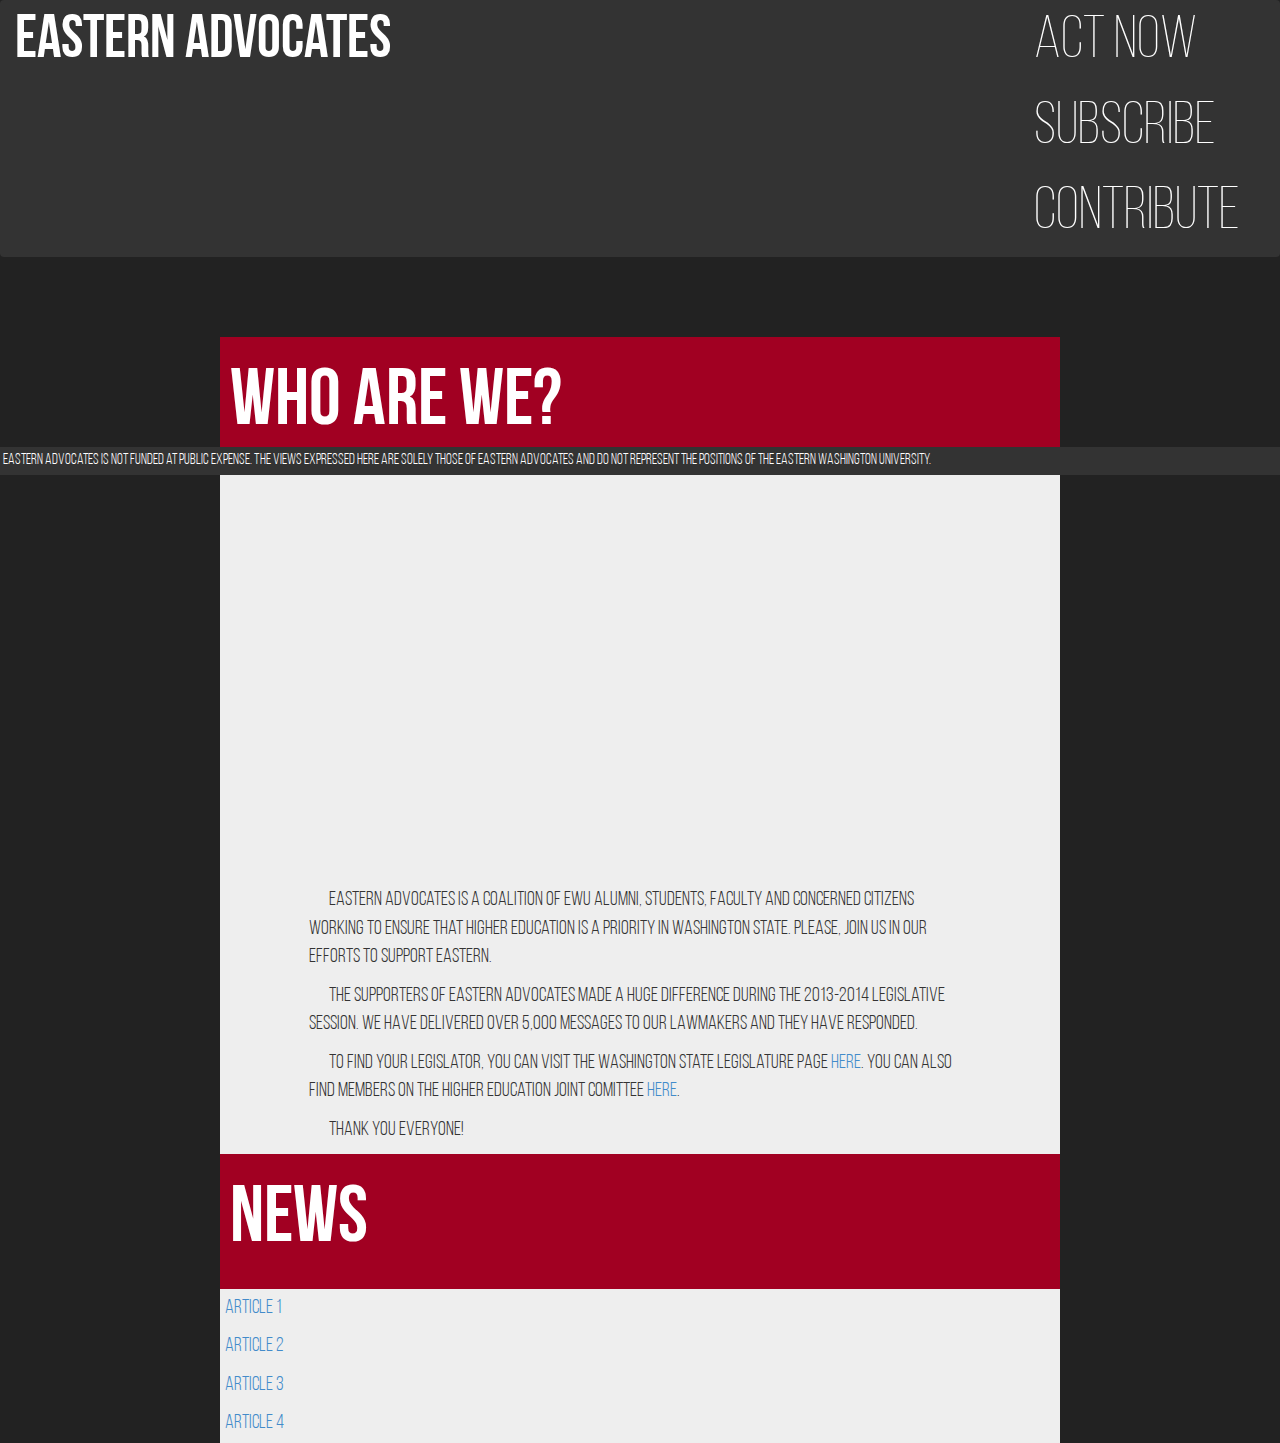
<file: index.html>
<!DOCTYPE html>
<html>

  <head>
    <meta charset='utf-8'>
    <meta http-equiv="X-UA-Compatible" content="chrome=1">
    <meta name="description" content="Eastern-advocates : Website to promote advicocy in for Computer Science in Eastern Washington">

    <link rel="stylesheet" type="text/css" href="styles/main.css">

    <title>Eastern Advocates</title>
  </head>

  <body>
    <div class="modal fade" id="act-now-modal">
      <div class="modal-dialog">
        <div class="modal-content">
          <div class="modal-header">
            <button type="button" class="close" data-dismiss="modal"><span aria-hidden="true">&times;</span><span class="sr-only">Close</span></button>
            <h4 class="modal-title">Act Now</h4>
          </div>
          <div class="modal-body">
            <p>There's nothing to do now, but check back soon!</p>
          </div>
          <div class="modal-footer">
            <button type="button" class="btn btn-default" data-dismiss="modal">Close</button>
          </div>
        </div><!-- /.modal-content -->
      </div><!-- /.modal-dialog -->
    </div><!-- /.modal -->


    <div class="modal fade" id="subscribe-modal">
      <div class="modal-dialog">
        <div class="modal-content">
          <div class="modal-header">
            <button type="button" class="close" data-dismiss="modal"><span aria-hidden="true">&times;</span><span class="sr-only">Close</span></button>
            <h4 class="modal-title">Subscribe</h4>
          </div>
          <div class="modal-body">
            <form>
              <div class='row'>
                <div class='form-group col-md-6'>
                  <div class='input-group'>
                    <div class='input-group-addon'>First</div>
                    <input type='text' class='form-control' name='first' id='first' placeholder='First Name'>
                  </div>
                </div>
                <div class='form-group col-md-6'>
                  <div class='input-group'>
                    <div class='input-group-addon'>Last</div>
                    <input type='text' class='form-control' name='last' id='last' placeholder='Last Name'>
                  </div>
                </div>
              </div>


              <div class='row'>
                <div class='form-group col-md-8'>
                  <div class='input-group'>
                    <div class='input-group-addon'>@</div>
                    <input type='text' class='form-control' name='email' id='email' placeholder='Email'>
                  </div>
                </div>
                <div class='form-group col-md-4'>
                  <div class='input-group'>
                    <div class='input-group-addon'>Zip</div>
                    <input type='text' class='form-control' name='zipcode' id='zipcode' placeholder='Zipcode'>
                  </div>
                </div>
              </div>
            </form>
          </div>
          <div class="modal-footer">
            <button type="button" class="btn btn-default" data-dismiss="modal">Close</button>
            <button type="button" class="btn btn-primary">Subscribe</button>
          </div>
        </div><!-- /.modal-content -->
      </div><!-- /.modal-dialog -->
    </div><!-- /.modal -->


    <aside class='content'>
    	<div class='nav navbar navbar-default' role='navigation'>
    		<div class='container-fluid'>
    			<div class='navbar-header'>
    				<div class='title'>Eastern Advocates</div>
    				<button type="button" class="navbar-toggle collapsed" data-toggle="collapse" data-target="#nav-links">
    				        <span class="sr-only">Toggle navigation</span>
    				        <span class="icon-bar"></span>
    				        <span class="icon-bar"></span>
    				        <span class="icon-bar"></span>
			        </button>
    			</div><!-- /.navbar-header -->
    			<div class='collapse navbar-collapse' id='nav-liks'>
    				<div class='navbar-right'>
	    				<a class='navbar-link' data-toggle="modal" data-target="#act-now-modal">Act Now</a>
              <div class='divider divider-vertical'></div>
	    				<a class='navbar-link' data-toggle="modal" data-target="#subscribe-modal">Subscribe</a>
              <div class='divider divider-vertical'></div>
	    				<a class='navbar-link'>Contribute</a>
    				</div>
    			</div>
    		</div><!-- /.container-fluid -->
    	</div> <!-- /.nav -->
    	<div class='spacer spacer-lg'></div>
    	<div class='main-content'>


    		<section class='col-md-8 col-md-offset-2 col-xs-12' id='about'>
    			<div class='header'>
    				Who are we?
    			</div>
    			<div class='section-content'>
            <iframe src="//player.vimeo.com/video/1084537" width="100%" height="400px" frameborder="0" webkitallowfullscreen mozallowfullscreen allowfullscreen></iframe>
            <div class='spacer spacer-md'></div>
            
            <div class='col-md-10 col-md-offset-1 col-xs-12'>
              <p>Eastern Advocates is a coalition of EWU alumni, students, faculty and concerned citizens working to ensure that higher education is a priority in Washington State. Please, join us in our efforts to support Eastern.</p>
              <p>The supporters of Eastern Advocates made a huge difference during the 2013-2014 legislative session. We have delivered over 5,000 messages to our lawmakers and they have responded. </p>
              <p>To find your legislator, you can visit the Washington State Legislature page <a href='http://app.leg.wa.gov/districtfinder/'>here</a>. You can also find members on the Higher Education Joint Comittee <a href="http://www.leg.wa.gov/jointcommittees/HIEJC/Pages/default.aspx">here</a>.</p>
              <p>Thank you everyone!</p>
            </div>

    			</div>
    		
    		</section>

    		<section class='col-md-8 col-md-offset-2 col-xs-12' id='news'>
    			<div class='header'>
    				News
    			</div>
    			<div class='section-content'>
    				<a href="">Article 1</a>
            <div class='spacer-sm spacer line'></div>
            <a href="">Article 2</a>
            <div class='spacer-sm spacer line'></div>
            <a href="">Article 3</a>
            <div class='spacer-sm spacer line'></div>
            <a href="">Article 4</a>
    		  </div>
    		</section>

        

    	</div><!-- /.main-content -->

      <div class='spacer-lg spacer'></div>
      <div class='spacer-lg spacer'></div>


      <div class='page-footer col-xs-12 col-md-12'>Eastern Advocates is not funded at public expense. The views expressed here are solely those of Eastern Advocates and do not represent the positions of the Eastern Washington University.</div>
    </aside> <!-- /.content -->


    
    <!-- GO NO FURTHER -->
  </body>
  <!-- Jquery -->
  <script src='https://code.jquery.com/jquery-2.1.1.min.js'></script>
  <script src='bootstrap/assets/javascripts/bootstrap/tooltip.js'></script>
  <script src='bootstrap/assets/javascripts/bootstrap/affix.js'></script>
  <script src='bootstrap/assets/javascripts/bootstrap/alert.js'></script>
  <script src='bootstrap/assets/javascripts/bootstrap/button.js'></script>
  <script src='bootstrap/assets/javascripts/bootstrap/carousel.js'></script>
  <script src='bootstrap/assets/javascripts/bootstrap/dropdown.js'></script>
  <script src='bootstrap/assets/javascripts/bootstrap/modal.js'></script>
  <script src='bootstrap/assets/javascripts/bootstrap/popover.js'></script>
  <script src='bootstrap/assets/javascripts/bootstrap/scrollspy.js'></script>
  <script src='bootstrap/assets/javascripts/bootstrap/tab.js'></script>
  <script src='bootstrap/assets/javascripts/bootstrap/transition.js'></script>

</html>
</file>
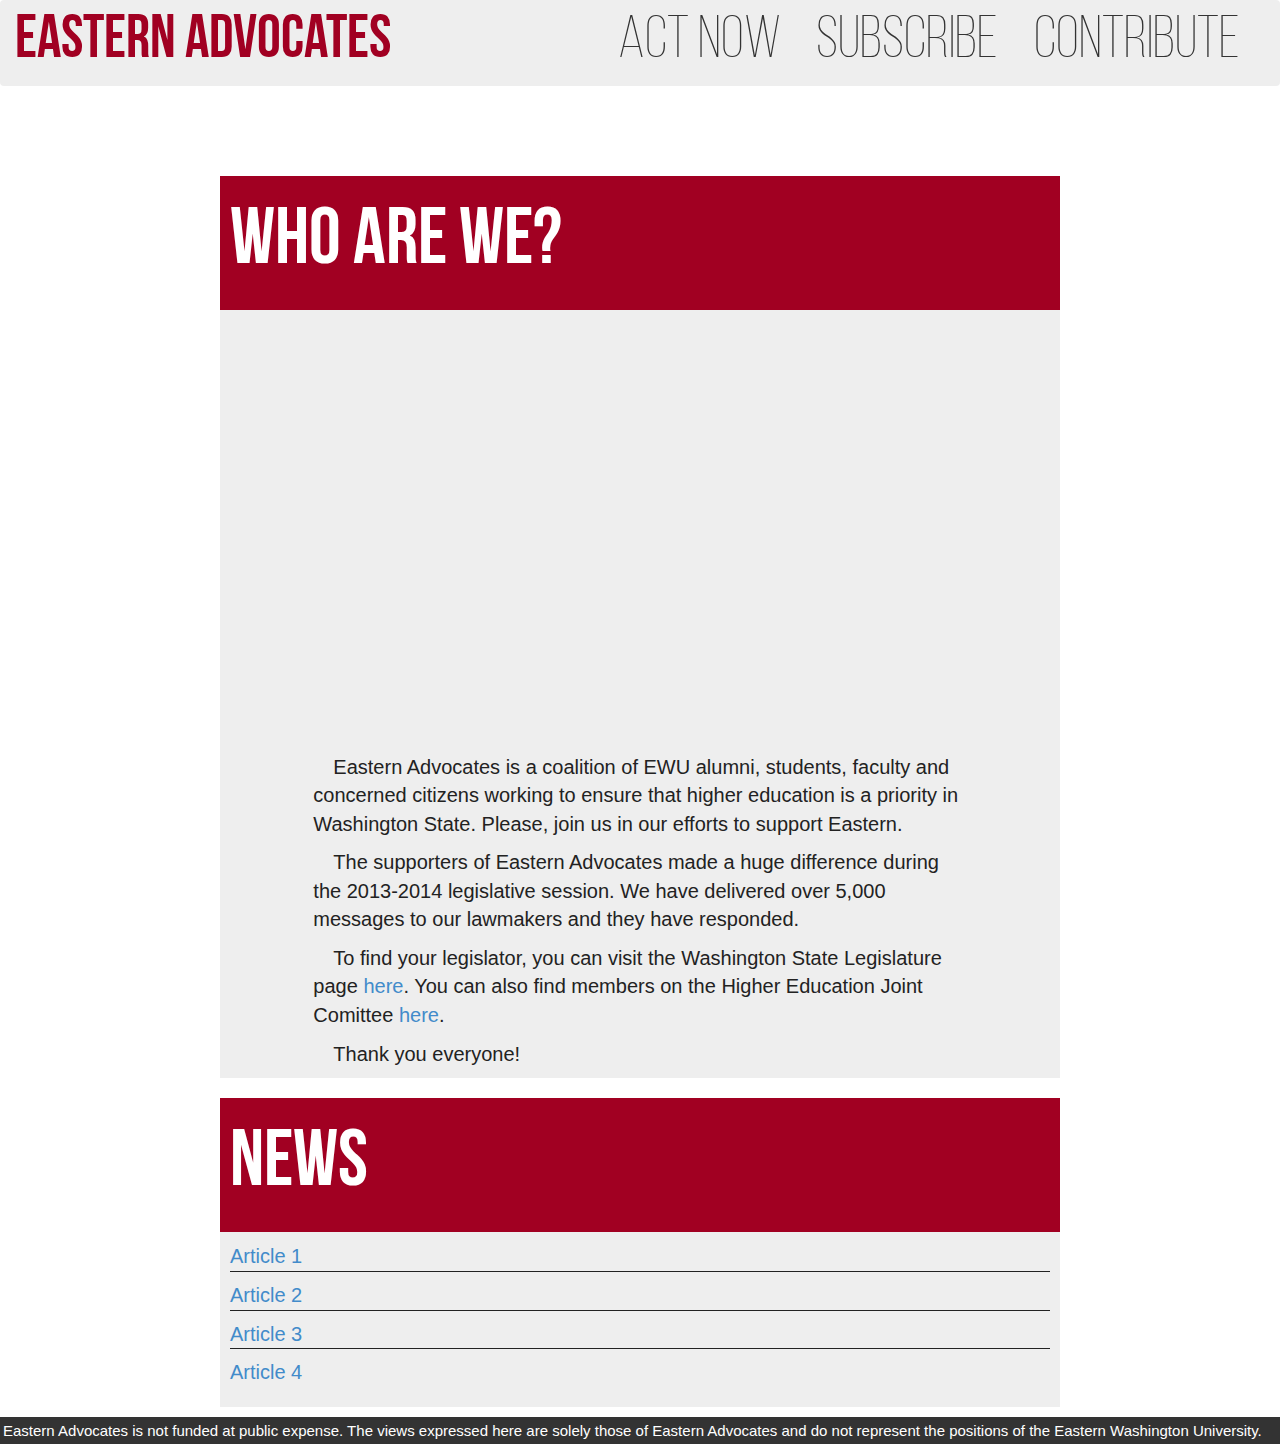
<file: light/index.html>
<!DOCTYPE html>
<html>

  <head>
    <meta charset='utf-8'>
    <meta http-equiv="X-UA-Compatible" content="chrome=1">
    <meta name="description" content="Eastern-advocates : Website to promote advicocy in for Computer Science in Eastern Washington">

    <link rel="stylesheet" type="text/css" href="styles/main.css">

    <title>Eastern Advocates</title>
  </head>

  <body>
    <div class="modal fade" id="act-now-modal">
      <div class="modal-dialog">
        <div class="modal-content">
          <div class="modal-header">
            <button type="button" class="close" data-dismiss="modal"><span aria-hidden="true">&times;</span><span class="sr-only">Close</span></button>
            <h4 class="modal-title">Act Now</h4>
          </div>
          <div class="modal-body">
            <p>There's nothing to do now, but check back soon!</p>
          </div>
          <div class="modal-footer">
            <button type="button" class="btn btn-default" data-dismiss="modal">Close</button>
          </div>
        </div><!-- /.modal-content -->
      </div><!-- /.modal-dialog -->
    </div><!-- /.modal -->


    <div class="modal fade" id="subscribe-modal">
      <div class="modal-dialog">
        <div class="modal-content">
          <div class="modal-header">
            <button type="button" class="close" data-dismiss="modal"><span aria-hidden="true">&times;</span><span class="sr-only">Close</span></button>
            <h4 class="modal-title">Subscribe</h4>
          </div>
          <div class="modal-body">
            <form>
              <div class='row'>
                <div class='form-group col-md-6'>
                  <div class='input-group'>
                    <div class='input-group-addon'>First</div>
                    <input type='text' class='form-control' name='first' id='first' placeholder='First Name'>
                  </div>
                </div>
                <div class='form-group col-md-6'>
                  <div class='input-group'>
                    <div class='input-group-addon'>Last</div>
                    <input type='text' class='form-control' name='last' id='last' placeholder='Last Name'>
                  </div>
                </div>
              </div>


              <div class='row'>
                <div class='form-group col-md-8'>
                  <div class='input-group'>
                    <div class='input-group-addon'>@</div>
                    <input type='text' class='form-control' name='email' id='email' placeholder='Email'>
                  </div>
                </div>
                <div class='form-group col-md-4'>
                  <div class='input-group'>
                    <div class='input-group-addon'>Zip</div>
                    <input type='text' class='form-control' name='zipcode' id='zipcode' placeholder='Zipcode'>
                  </div>
                </div>
              </div>
            </form>
          </div>
          <div class="modal-footer">
            <button type="button" class="btn btn-default" data-dismiss="modal">Close</button>
            <button type="button" class="btn btn-primary">Subscribe</button>
          </div>
        </div><!-- /.modal-content -->
      </div><!-- /.modal-dialog -->
    </div><!-- /.modal -->


    <aside class='content'>
      <div class='nav navbar navbar-default' role='navigation'>
        <div class='container-fluid'>
          <div class='navbar-header'>
            <div class='title'>Eastern Advocates</div>
            <button type="button" class="navbar-toggle collapsed" data-toggle="collapse" data-target="#nav-links">
                    <span class="sr-only">Toggle navigation</span>
                    <span class="icon-bar"></span>
                    <span class="icon-bar"></span>
                    <span class="icon-bar"></span>
              </button>
          </div><!-- /.navbar-header -->
          <div class='collapse navbar-collapse' id='nav-liks'>
            <div class='navbar-right'>
              <a class='navbar-link' data-toggle="modal" data-target="#act-now-modal">Act Now</a>
              <div class='divider divider-vertical'></div>
              <a class='navbar-link' data-toggle="modal" data-target="#subscribe-modal">Subscribe</a>
              <div class='divider divider-vertical'></div>
              <a class='navbar-link'>Contribute</a>
            </div>
          </div>
        </div><!-- /.container-fluid -->
      </div> <!-- /.nav -->
      <div class='spacer spacer-lg'></div>
      <div class='main-content'>


        <section class='col-md-8 col-md-offset-2 col-xs-12' id='about'>
          <div class='header'>
            Who are we?
          </div>
          <div class='section-content'>
            <iframe src="//player.vimeo.com/video/1084537" width="100%" height="400px" frameborder="0" webkitallowfullscreen mozallowfullscreen allowfullscreen></iframe>
            <div class='spacer spacer-md'></div>
            
            <div class='col-md-10 col-md-offset-1 col-xs-12'>
              <p>Eastern Advocates is a coalition of EWU alumni, students, faculty and concerned citizens working to ensure that higher education is a priority in Washington State. Please, join us in our efforts to support Eastern.</p>
              <p>The supporters of Eastern Advocates made a huge difference during the 2013-2014 legislative session. We have delivered over 5,000 messages to our lawmakers and they have responded. </p>
              <p>To find your legislator, you can visit the Washington State Legislature page <a href='http://app.leg.wa.gov/districtfinder/'>here</a>. You can also find members on the Higher Education Joint Comittee <a href="http://www.leg.wa.gov/jointcommittees/HIEJC/Pages/default.aspx">here</a>.</p>
              <p>Thank you everyone!</p>
            </div>

          </div>
        
        </section>

        <section class='col-md-8 col-md-offset-2 col-xs-12' id='news'>
          <div class='header'>
            News
          </div>
          <div class='section-content'>
            <a href="">Article 1</a>
            <div class='spacer-sm spacer line'></div>
            <a href="">Article 2</a>
            <div class='spacer-sm spacer line'></div>
            <a href="">Article 3</a>
            <div class='spacer-sm spacer line'></div>
            <a href="">Article 4</a>
          </div>
        </section>

        

      </div><!-- /.main-content -->

      <div class='spacer-lg spacer'></div>
      <div class='spacer-lg spacer'></div>


      <div class='page-footer col-xs-12 col-md-12'>Eastern Advocates is not funded at public expense. The views expressed here are solely those of Eastern Advocates and do not represent the positions of the Eastern Washington University.</div>
    </aside> <!-- /.content -->


    
    <!-- GO NO FURTHER -->
  </body>
  <!-- Jquery -->
  <script src='https://code.jquery.com/jquery-2.1.1.min.js'></script>
  <script src='bootstrap/assets/javascripts/bootstrap/tooltip.js'></script>
  <script src='bootstrap/assets/javascripts/bootstrap/affix.js'></script>
  <script src='bootstrap/assets/javascripts/bootstrap/alert.js'></script>
  <script src='bootstrap/assets/javascripts/bootstrap/button.js'></script>
  <script src='bootstrap/assets/javascripts/bootstrap/carousel.js'></script>
  <script src='bootstrap/assets/javascripts/bootstrap/dropdown.js'></script>
  <script src='bootstrap/assets/javascripts/bootstrap/modal.js'></script>
  <script src='bootstrap/assets/javascripts/bootstrap/popover.js'></script>
  <script src='bootstrap/assets/javascripts/bootstrap/scrollspy.js'></script>
  <script src='bootstrap/assets/javascripts/bootstrap/tab.js'></script>
  <script src='bootstrap/assets/javascripts/bootstrap/transition.js'></script>

</html>
</file>
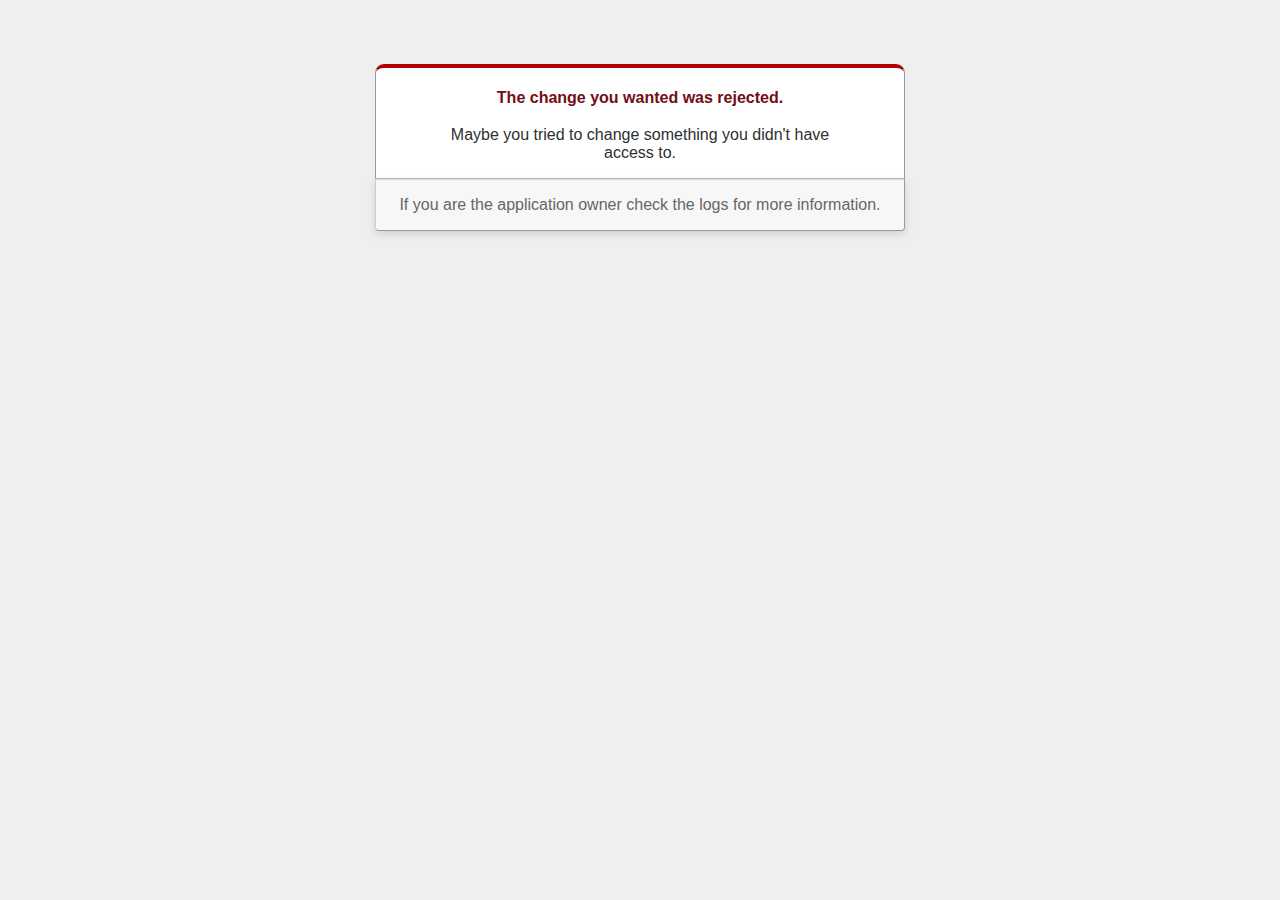
<file: bootstrap/test/dummy_rails/public/422.html>
<!DOCTYPE html>
<html>
<head>
  <title>The change you wanted was rejected (422)</title>
  <style>
  body {
    background-color: #EFEFEF;
    color: #2E2F30;
    text-align: center;
    font-family: arial, sans-serif;
  }

  div.dialog {
    width: 25em;
    margin: 4em auto 0 auto;
    border: 1px solid #CCC;
    border-right-color: #999;
    border-left-color: #999;
    border-bottom-color: #BBB;
    border-top: #B00100 solid 4px;
    border-top-left-radius: 9px;
    border-top-right-radius: 9px;
    background-color: white;
    padding: 7px 4em 0 4em;
  }

  h1 {
    font-size: 100%;
    color: #730E15;
    line-height: 1.5em;
  }

  body > p {
    width: 33em;
    margin: 0 auto 1em;
    padding: 1em 0;
    background-color: #F7F7F7;
    border: 1px solid #CCC;
    border-right-color: #999;
    border-bottom-color: #999;
    border-bottom-left-radius: 4px;
    border-bottom-right-radius: 4px;
    border-top-color: #DADADA;
    color: #666;
    box-shadow:0 3px 8px rgba(50, 50, 50, 0.17);
  }
  </style>
</head>

<body>
  <!-- This file lives in public/422.html -->
  <div class="dialog">
    <h1>The change you wanted was rejected.</h1>
    <p>Maybe you tried to change something you didn't have access to.</p>
  </div>
  <p>If you are the application owner check the logs for more information.</p>
</body>
</html>
</file>
